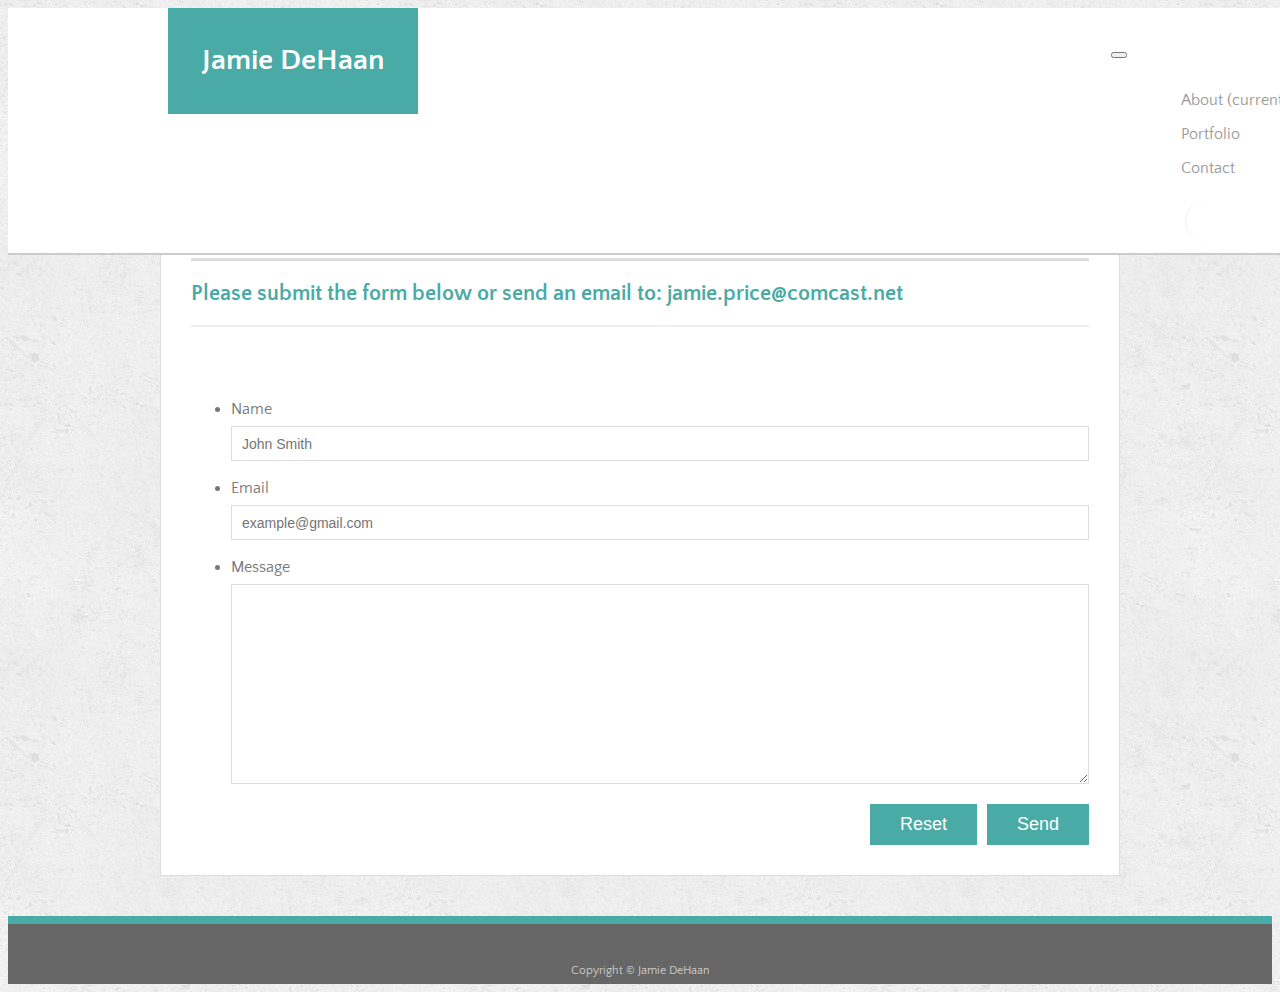
<file: contact.html>
<!doctype html>
<html lang="en-us">

<head>
    <meta charset="UTF-8">
    <title>Contact | Jamie DeHaan</title>
    <script src="https://code.jquery.com/jquery-3.3.1.slim.min.js" integrity="sha384-q8i/X+965DzO0rT7abK41JStQIAqVgRVzpbzo5smXKp4YfRvH+8abtTE1Pi6jizo"
        crossorigin="anonymous"></script>
    <script src="https://cdnjs.cloudflare.com/ajax/libs/popper.js/1.14.3/umd/popper.min.js" integrity="sha384-ZMP7rVo3mIykV+2+9J3UJ46jBk0WLaUAdn689aCwoqbBJiSnjAK/l8WvCWPIPm49"
        crossorigin="anonymous"></script>
    <link rel="stylesheet" href="https://stackpath.bootstrapcdn.com/bootstrap/4.1.3/css/bootstrap.min.css" integrity="sha384-MCw98/SFnGE8fJT3GXwEOngsV7Zt27NXFoaoApmYm81iuXoPkFOJwJ8ERdknLPMO"
        crossorigin="anonymous">
    <script src="https://stackpath.bootstrapcdn.com/bootstrap/4.1.3/js/bootstrap.min.js" integrity="sha384-ChfqqxuZUCnJSK3+MXmPNIyE6ZbWh2IMqE241rYiqJxyMiZ6OW/JmZQ5stwEULTy"
        crossorigin="anonymous"></script>
    <link rel="stylesheet" href="https://use.fontawesome.com/releases/v5.2.0/css/all.css" integrity="sha384-hWVjflwFxL6sNzntih27bfxkr27PmbbK/iSvJ+a4+0owXq79v+lsFkW54bOGbiDQ"
        crossorigin="anonymous">
    <link href="https://fonts.googleapis.com/css?family=Quattrocento+Sans:400,700" rel="stylesheet">
    <link rel="stylesheet" type="text/css" href="assets/css/style.css">
</head>

<body>

    <header id="masthead">
        <div class="container">
            <a href="index.html" id="logo">Jamie DeHaan</a>
        </div>

        <nav class="navbar navbar-expand-lg navbar-light bg-light">
            <button class="navbar-toggler" type="button" data-toggle="collapse" data-target="#navbarSupportedContent" aria-controls="navbarSupportedContent"
                aria-expanded="false" aria-label="Toggle navigation">
                <span class="navbar-toggler-icon"></span>
            </button>

            <div class="collapse navbar-collapse" id="navbarSupportedContent">
                <ul class="navbar-nav mr-auto">
                    <li class="nav-item">
                        <a class="nav-link" href="index.html">About
                            <span class="sr-only">(current)</span>
                        </a>
                    </li>
                    <li class="nav-item">
                        <a class="nav-link" href="portfolio.html">Portfolio</a>
                    </li>
                    <li class="nav-item">
                        <a class="nav-link" href="contact.html">Contact</a>
                    </li>
                </ul>
            </div>

            <div id="links">
                <a href="https://github.com/jamiedehaan" class="fab fa-github"></a>
                <a href="https://www.linkedin.com/in/jamielynndehaan" class="fab fa-linkedin"></a>
            </div>

        </nav>
        </div>
    </header>

    <div id="main-container" class="container">
        <section class="main-section">
            <h1>Contact</h1>
            <h3>Please submit the form below or send an email to: jamie.price@comcast.net</h3>
            <br>
            <div class="container">
                <div class="row">
                    <div class="col-md-12">
                        <form action="mailto:jamie.price@comcast.net" method="post" enctype="text/plain" id="contact-form">
                            <ul>
                                <li>
                                    <label for="name">Name</label>
                                    <input type="text" id="name" name="name" placeholder="John Smith" required="required">
                                </li>
                                <li>
                                    <label for="email">Email</label>
                                    <input type="text" id="email" name="email" placeholder="example@gmail.com" required="required">
                                </li>
                                <li>
                                    <label for="message">Message</label>
                                    <textarea id="message" name="message" required="required"></textarea>
                                </li>
                            </ul>
                            <input type="submit" value="Send">
                            <input type="reset" value="Reset">
                        </form>
                    </div>
                </div>
            </div>
        </section>
    </div>

    <footer>
        <div class="container">
            Copyright &copy Jamie DeHaan
        </div>
    </footer>
    
</body>

</html>
</file>
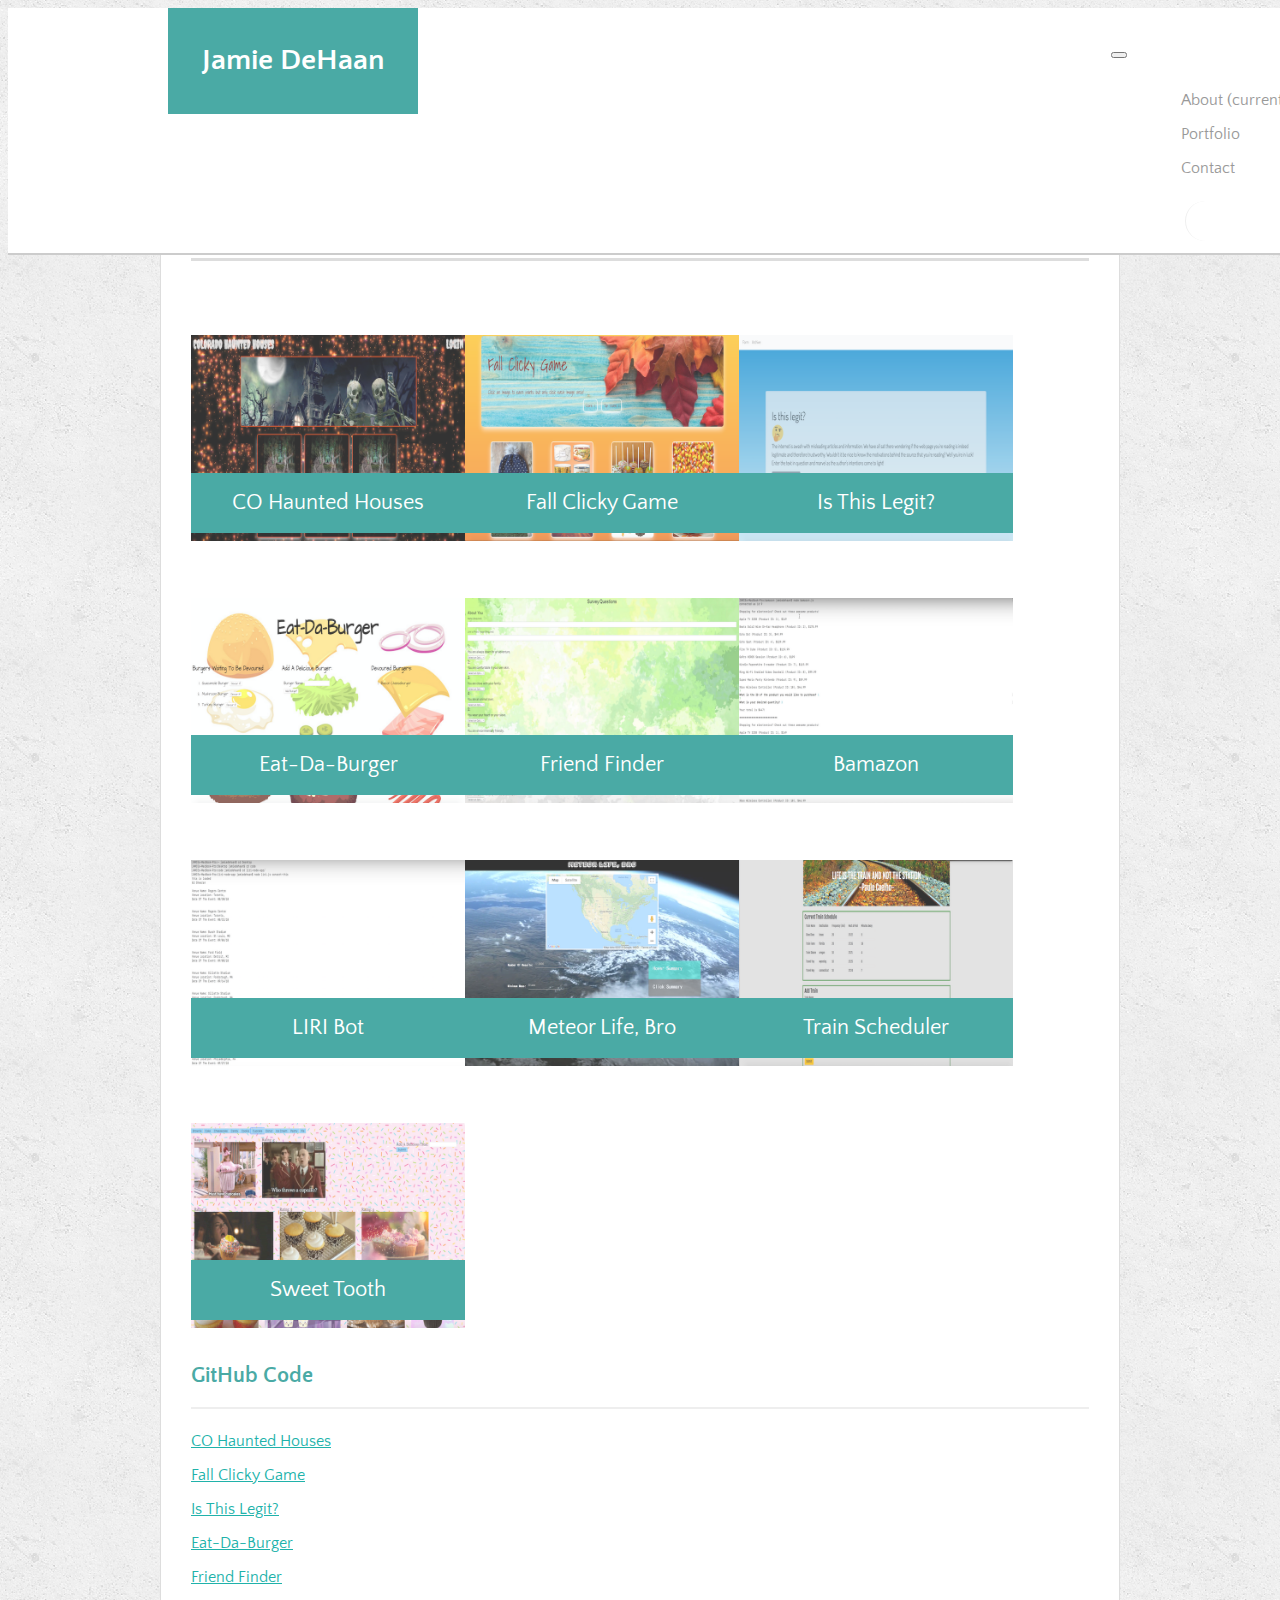
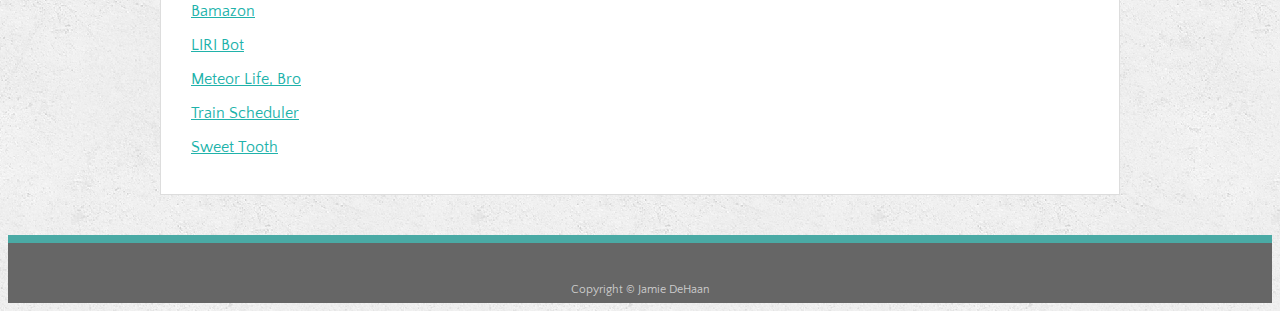
<file: portfolio.html>
<!doctype html>
<html lang="en-us">

<head>
    <meta charset="UTF-8">
    <title>Portfolio | Jamie DeHaan</title>
    <script src="https://code.jquery.com/jquery-3.3.1.slim.min.js" integrity="sha384-q8i/X+965DzO0rT7abK41JStQIAqVgRVzpbzo5smXKp4YfRvH+8abtTE1Pi6jizo"
        crossorigin="anonymous"></script>
    <script src="https://cdnjs.cloudflare.com/ajax/libs/popper.js/1.14.3/umd/popper.min.js" integrity="sha384-ZMP7rVo3mIykV+2+9J3UJ46jBk0WLaUAdn689aCwoqbBJiSnjAK/l8WvCWPIPm49"
        crossorigin="anonymous"></script>
    <link rel="stylesheet" href="https://stackpath.bootstrapcdn.com/bootstrap/4.1.3/css/bootstrap.min.css" integrity="sha384-MCw98/SFnGE8fJT3GXwEOngsV7Zt27NXFoaoApmYm81iuXoPkFOJwJ8ERdknLPMO"
        crossorigin="anonymous">
    <script src="https://stackpath.bootstrapcdn.com/bootstrap/4.1.3/js/bootstrap.min.js" integrity="sha384-ChfqqxuZUCnJSK3+MXmPNIyE6ZbWh2IMqE241rYiqJxyMiZ6OW/JmZQ5stwEULTy"
        crossorigin="anonymous"></script>
    <link rel="stylesheet" href="https://use.fontawesome.com/releases/v5.2.0/css/all.css" integrity="sha384-hWVjflwFxL6sNzntih27bfxkr27PmbbK/iSvJ+a4+0owXq79v+lsFkW54bOGbiDQ"
        crossorigin="anonymous">
    <link href="https://fonts.googleapis.com/css?family=Quattrocento+Sans:400,700" rel="stylesheet">
    <link rel="stylesheet" type="text/css" href="assets/css/style.css">
</head>

<body>

    <header id="masthead">
        <div class="container">
            <a href="index.html" id="logo">Jamie DeHaan</a>
        </div>

        <nav class="navbar navbar-expand-lg navbar-light bg-light">
            <button class="navbar-toggler" type="button" data-toggle="collapse" data-target="#navbarSupportedContent"
                aria-controls="navbarSupportedContent" aria-expanded="false" aria-label="Toggle navigation">
                <span class="navbar-toggler-icon"></span>
            </button>

            <div class="collapse navbar-collapse" id="navbarSupportedContent">
                <ul class="navbar-nav mr-auto">
                    <li class="nav-item">
                        <a class="nav-link" href="index.html">About
                            <span class="sr-only">(current)</span>
                        </a>
                    </li>
                    <li class="nav-item">
                        <a class="nav-link" href="portfolio.html">Portfolio</a>
                    </li>
                    <li class="nav-item">
                        <a class="nav-link" href="contact.html">Contact</a>
                    </li>
                </ul>
            </div>

            <div id="links">
                <a href="https://github.com/jamiedehaan" class="fab fa-github"></a>
                <a href="https://www.linkedin.com/in/jamielynndehaan" class="fab fa-linkedin"></a>
            </div>

        </nav>
        </div>
    </header>

    <div id="main-container" class="container">
        <section class="main-section">
            <h1>Portfolio</h1>
            <br>
            <div class="container">
                <div class="row">
                    <div class="col-md-6">
                        <div class="work">
                            <a href="https://frozen-cliffs-62376.herokuapp.com/">
                                <img src="assets/images/s-l-screen-shot.png" alt="CO Haunted Houses">
                                <h3>CO Haunted Houses</h3>
                            </a>
                        </div>
                    </div>
                    <div class="col-md-6">
                        <div class="work">
                            <a href="https://jamiedehaan.github.io/fall-clicky/">
                                <img src="assets/images/clicky-screen-shot.png" alt="Fall Clicky Game">
                                <h3>Fall Clicky Game</h3>
                            </a>
                        </div>
                    </div>
                    <div class="col-md-6">
                        <div class="work">
                            <a href="https://peaceful-savannah-96764.herokuapp.com/">
                                <img src="assets/images/i-t-l-screen-shot.png" alt="Is This Legit?">
                                <h3>Is This Legit?</h3>
                            </a>
                        </div>
                    </div>
                    <div class="col-md-6">
                        <div class="work">
                            <a href="https://fast-taiga-65945.herokuapp.com/">
                                <img src="assets/images/burger-screen-shot.png" alt="Eat-Da-Burger">
                                <h3>Eat-Da-Burger</h3>
                            </a>
                        </div>
                    </div>
                    <div class="col-md-6">
                        <div class="work">
                            <a href="https://cryptic-atoll-72247.herokuapp.com/">
                                <img src="assets/images/f-f-screen-shot.png" alt="Friend Finder">
                                <h3>Friend Finder</h3>
                            </a>
                        </div>
                    </div>
                    <div class="col-md-6">
                        <div class="work">
                            <a href="https://drive.google.com/file/d/1HTAIs1UJOVZVYKH-HnT3cDVFgVT6IVpa/view">
                                <img src="assets/images/b-screen-shot.png" alt="Bamazon">
                                <h3>Bamazon</h3>
                            </a>
                        </div>
                    </div>
                    <div class="col-md-6">
                        <div class="work">
                            <a href="https://drive.google.com/file/d/1VAqFOt609UATboO--EZhgSLMBcJJe3-2/view">
                                <img src="assets/images/l-b-screen-shot.png" alt="LIRI Bot">
                                <h3>LIRI Bot</h3>
                            </a>
                        </div>
                    </div>
                    <div class="col-md-6">
                        <div class="work">
                            <a href="https://jamiedehaan.github.io/meteor-life-bro/">
                                <img src="assets/images/m-l-b-screen-shot.png" alt="Meteor Life, Bro">
                                <h3>Meteor Life, Bro</h3>
                            </a>
                        </div>
                    </div>
                    <div class="col-md-6">
                        <div class="work">
                            <a href="https://jamiedehaan.github.io/train-scheduler/">
                                <img src="assets/images/t-s-screen-shot.png" alt="Train Scheduler">
                                <h3>Train Scheduler</h3>
                            </a>
                        </div>
                    </div>
                    <div class="col-md-6">
                        <div class="work">
                            <a href="https://jamiedehaan.github.io/Sweet-Tooth/">
                                <img src="assets/images/s-t-screen-shot.png" alt="Sweet Tooth">
                                <h3>Sweet Tooth</h3>
                            </a>
                        </div>
                    </div>
                </div>
            </div>

            <div id="gCode">
                <div class="container">
                    <div class="row">
                        <div class="col-md-12">
                            <h3>GitHub Code</h3>
                            <a href="https://github.com/jamiedehaan/spooky-life">CO Haunted Houses</a>
                            <br>
                            <a href="https://github.com/jamiedehaan/fall-clicky">Fall Clicky Game</a>
                            <br>
                            <a href="https://github.com/jamiedehaan/is-this-legit">Is This Legit?</a>
                            <br>
                            <a href="https://github.com/jamiedehaan/burger">Eat-Da-Burger</a>
                            <br>
                            <a href="https://github.com/jamiedehaan/FriendFinder">Friend Finder</a>
                            <br>
                            <a href="https://github.com/jamiedehaan/bamazon">Bamazon</a>
                            <br>
                            <a href="https://github.com/jamiedehaan/liri-node-app">LIRI Bot</a>
                            <br>
                            <a href="https://github.com/jamiedehaan/meteor-life-bro">Meteor Life, Bro</a>
                            <br>
                            <a href="https://github.com/jamiedehaan/train-scheduler">Train Scheduler</a>
                            <br>
                            <a href="https://github.com/jamiedehaan/Sweet-Tooth">Sweet Tooth</a>
                        </div>
                    </div>
                </div>
            </div>

        </section>
    </div>

    <footer>
        <div class="container">
            Copyright &copy Jamie DeHaan
        </div>
    </footer>

</body>

</html>
</file>
<file: assets/css/style.css>
* {
  box-sizing: border-box;
}

body {
  background: url("../images/concrete_seamless.png");
  color: #777;
  font-family: 'Quattrocento Sans', sans-serif;
  font-size: 16px;
  line-height: 34px;
}

/* general */

a {
  color: lightseagreen;
}

a:hover {
  color: #666;
}


.container {
  clear: both;
  max-width: 960px;
  margin: 0 auto;
  width: 100%;
}

.fab {
  border-radius: 50%;
  color: lightseagreen;
  font-size: 25px;
  padding: 20px;
  text-align: center;
  text-decoration: none;
  width: 20px;
}

h1 {
  border-bottom: 3px solid #ddd;
  font-size: 30px;
  line-height: 49px;
  padding-bottom: 20px;
}

h2,
h3 {
  font-size: 22px;
}

h1,
h2,
h3 {
  color: #4aaaa5;
  font-family: 'Quattrocento Sans', sans-serif;
  font-weight: 700;
}

h1,
h2,
h3,
p {
  margin-bottom: 20px;
}

p:last-child {
  margin-bottom: 0;
}

/* header */

#logo {
  background: #4aaaa5;
  color: #fff;
  float: left;
  font-family: 'Quattrocento Sans', sans-serif;
  font-size: 30px;
  font-weight: 700;
  height: 106px;
  line-height: 106px;
  text-align: center;
  text-decoration: none;
  width: 250px;
}

#masthead {
  background: #fff;
  border-bottom: 2px solid #ccc;
  color: #fff;
  margin: 0 0 30px;
  overflow: auto;
  position: fixed;
  width: 100%;
  z-index: 99;
}

nav {
  float: right;
  margin-top: 25px;
}

nav a {
  border-left: 1px solid #efefef;
  color: #999;
  display: inline-block;
  line-height: 18px;
  margin-left: 15px;
  padding-left: 15px;
  text-decoration: none;
}

nav a:first-child {
  border-left: 0 none;
}

/* footer */

footer {
  background: #666;
  border-top: 8px solid #4aaaa5;
  clear: both;
  color: #fff;
  color: #ccc;
  font-size: 12px;
  height: 50px;
  padding: 30px 0;
  text-align: center;
}

h3, h2 {
  border-bottom: 2px solid #eee;
  line-height: 22px;
  margin-bottom: 15px;
  padding-bottom: 20px;
}

/* main */

#main-container {
  min-height: calc(100vh - 70px);
  padding-top: 130px;
}

.main-section {
  background: #fff;
  border: 1px solid #ddd;
  float: left;
  margin: 0 0 40px;
  max-width: 960px;
  padding: 30px;
  width: 100%;
}

.skills {
  border-radius: 50%;
  color: lightseagreen;
  font-size: 50px;
  padding: 20px;
  text-align: center;
  text-decoration: none;
  width: 20px;
}

/* portfolio page */

.auth-image {
  float: left;
  height: auto;
  margin-right: 25px;
  margin-top: 10px;
  width: 200px;
}

.work {
  float: left;
  margin: 20px 0 25px;
  overflow: auto;
  position: relative;
  width: 274px;
}

.work h3 {
  background: #4aaaa5;
  border-bottom: 0;
  bottom: 20px;
  color: #fff;
  font-weight: 300;
  line-height: 30px;
  margin-bottom: 0;
  padding: 15px;
  position: absolute;
  text-align: center;
  width: 100%;
}

.work img {
  border: 0 none;
  opacity: 0.8;
  width: 100%;
}

.work:nth-child(even) {
  margin-right: 40px;
}

/* contact page */

#contact-form li {
  margin-bottom: 10px;
}

#contact-form ul {
  margin-bottom: 20px;
}

input[type=submit] {
  background: #4aaaa5;
  border: 0 none;
  color: #fff;
  cursor: pointer;
  float: right;
  font-size: 18px;
  margin-left: 10px;
  padding: 10px 30px;
}

input[type=reset] {
  background: #4aaaa5;
  border: 0 none;
  color: #fff;
  cursor: pointer;
  float: right;
  font-size: 18px;
  padding: 10px 30px;
}

input[type=text],
input[type=email],
textarea {
  border: 1px solid #ddd;
  font-size: 14px;
  height: 35px;
  padding: 0 10px;
}

label,
input[type=text],
input[type=email],
textarea {
  display: block;
  width: 100%;
}

textarea {
  height: 200px;
}
</file>
